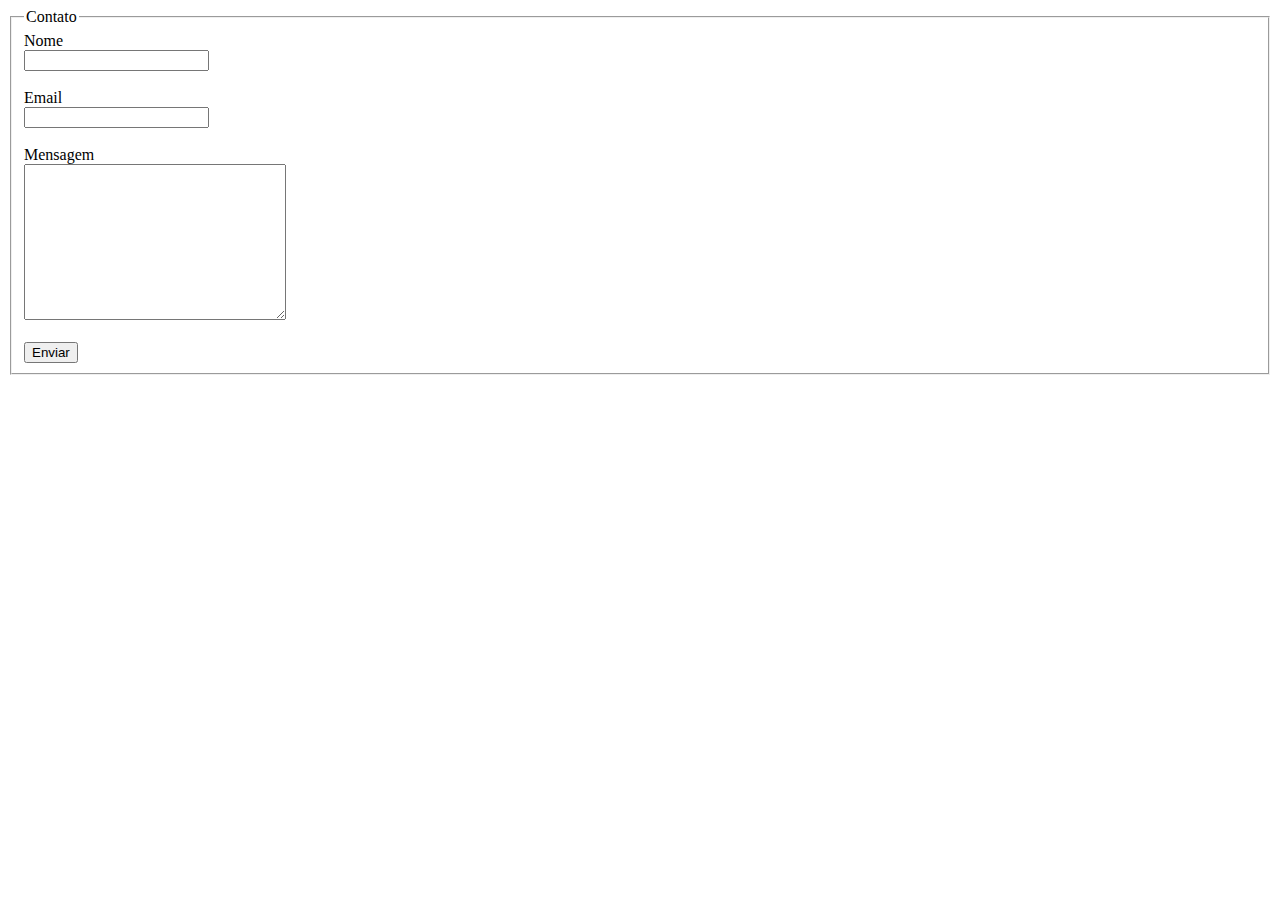
<file: form.html>
<!DOCTYPE html>
<html lang="pt-br">
<head>
    <meta charset="UTF-8">
    <meta name="viewport" content="width=device-width, initial-scale=1.0">
    <title>Form</title>
</head>
<body>
    <form action="">
        <fieldset>
            <legend>Contato</legend>

            <label for="name">Nome</label>
            <br>
            <input id="name" type="text" name="name">
            <br>
            <br>
            <label for="email">Email</label>
            <br>
            <input id="email" type="email" name="email">
            <br>
            <br>
            <label for="mensagem">Mensagem</label>
            <br>
            <textarea name="mensagem" id="messagem" cols="30" rows="10"></textarea>
            <br>
            <br>
            <button type="submit">Enviar</button>
        </fieldset>
    </form>
</body>
</html>
</file>
